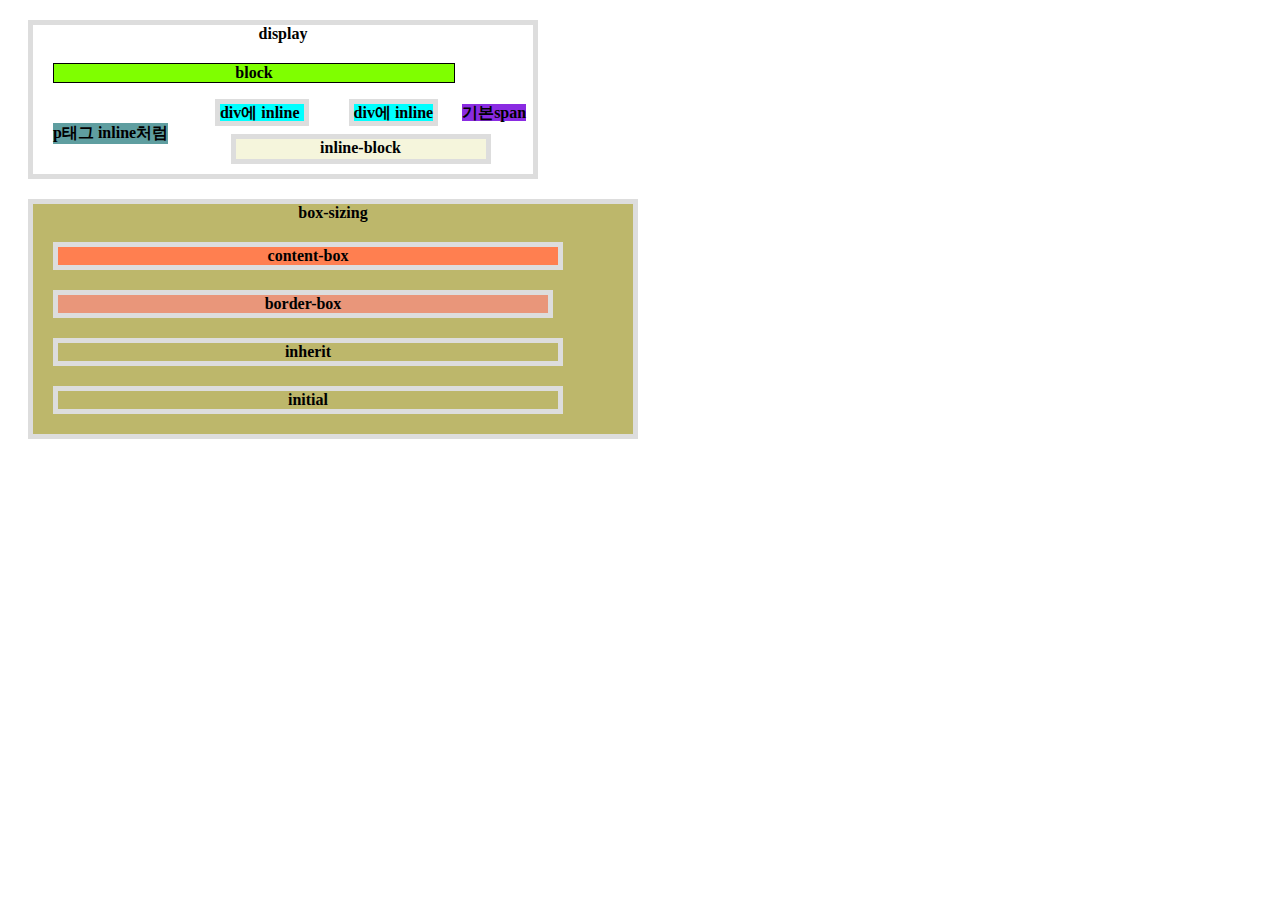
<file: csspractice.html>
<!DOCTYPE html>
<html lang="en">

<head>
    <meta charset="UTF-8">
    <meta name="viewport" content="width=device-width, initial-scale=1.0">
    <title>Document</title>
    <link rel="stylesheet" href="csspractice.css">
    <style>
        div {
            margin: 20px;
            border: 5px solid #dddddd;
            width: 500px;
        }
    </style>

</head>

<body>
    <div style="text-align: center; font-weight: bold;"> display
        <div class="div">block</div>
        <div class="span">div에 inline </div>
        <div class="span">div에 inline</div>

        <span style="background-color: blueviolet;"> 기본span</span>
        <p style="float:left; background-color: cadetblue; margin: 20px;">p태그 inline처럼</p>

        <div class="inlineblock">inline-block</div>
    </div>
    <div style="text-align: center; font-weight: bold; width: 600px; background-color: darkkhaki;">box-sizing
        <div class="content-box"> content-box</div>
        <div class="border-box"> border-box</div>
        <div style="box-sizing: inherit;">inherit</div>
        <div style="box-sizing: initial;">initial</div>
    </div>
</body>

</html>
</file>
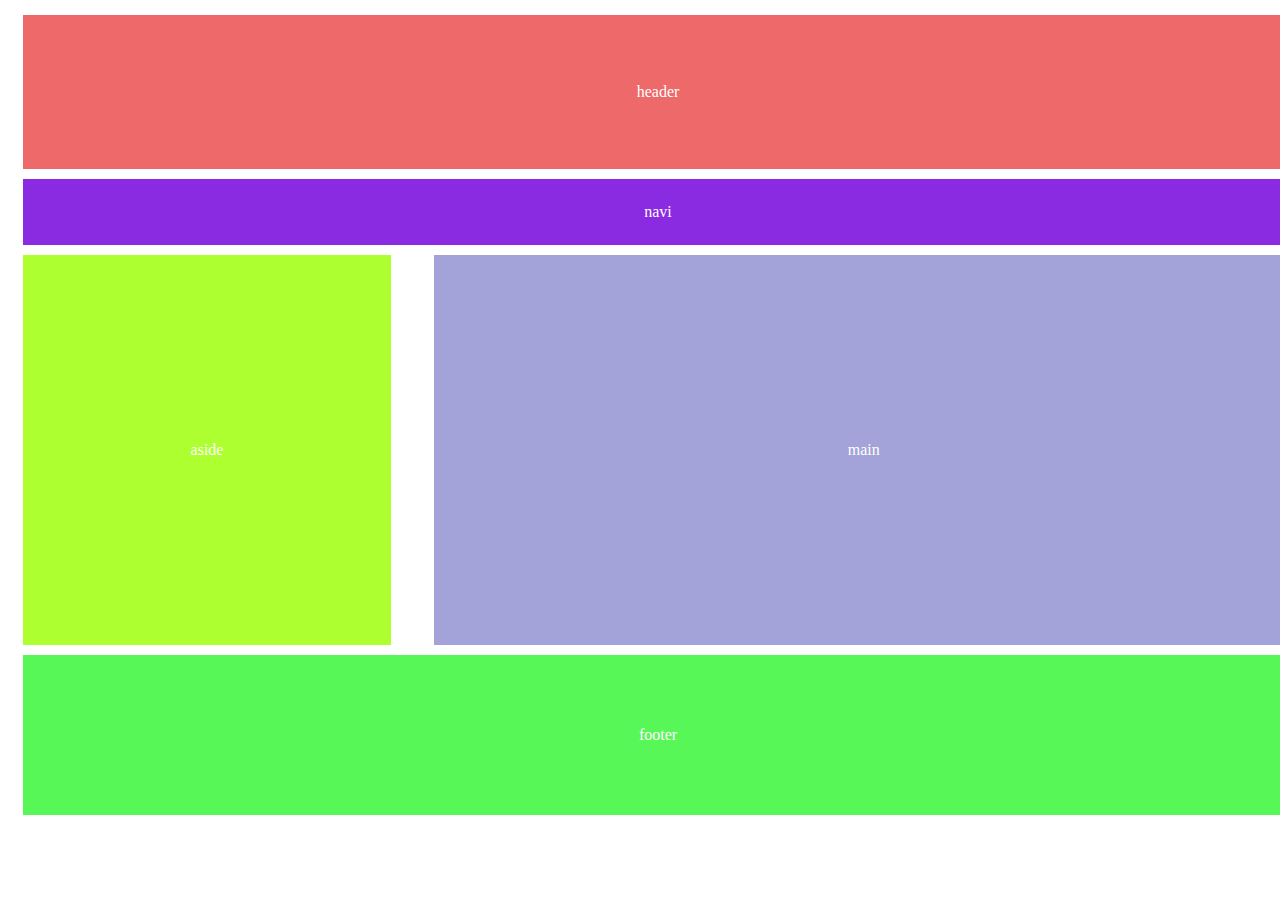
<file: flexlayout.html>
<!DOCTYPE html>
<html lang="en">

<head>
    <meta charset="UTF-8">
    <meta name="viewport" content="width=device-width, initial-scale=1.0">
    <title>flexlayout</title>
    <style>

        header, nav, aside, main, footer {
            display: flex;
            align-items: center;
            justify-content: center;
            text-align: center;
            color: white;
            margin: 5px;
        }



    </style>
</head>

<body>
    <div style="width: 1280px; height:800px; margin: 10px;">

        <div style=" display: flex; width: 100%; height: 30%; flex-direction: column;">
            <header style="background-color: rgb(238, 105, 105);  height: 70%;"> header</header>
            <nav style="background-color: blueviolet; height: 30%;">navi</nav>
        </div>

        <div style=" display: flex; width: 100%; height: 50%; flex-direction: row; text-align: center;">
            <aside style="width: 30%; background-color: greenyellow;text-align: center;">aside</aside>
            <main style="width: 70%; margin-left: 3%; background-color: rgb(163, 163, 218);text-align: center;">main
            </main>
        </div>

        <footer style="height: 20%; background-color: rgb(88, 247, 88);text-align: center;">
            footer</footer>
    </div>

</body>

</html>
</file>
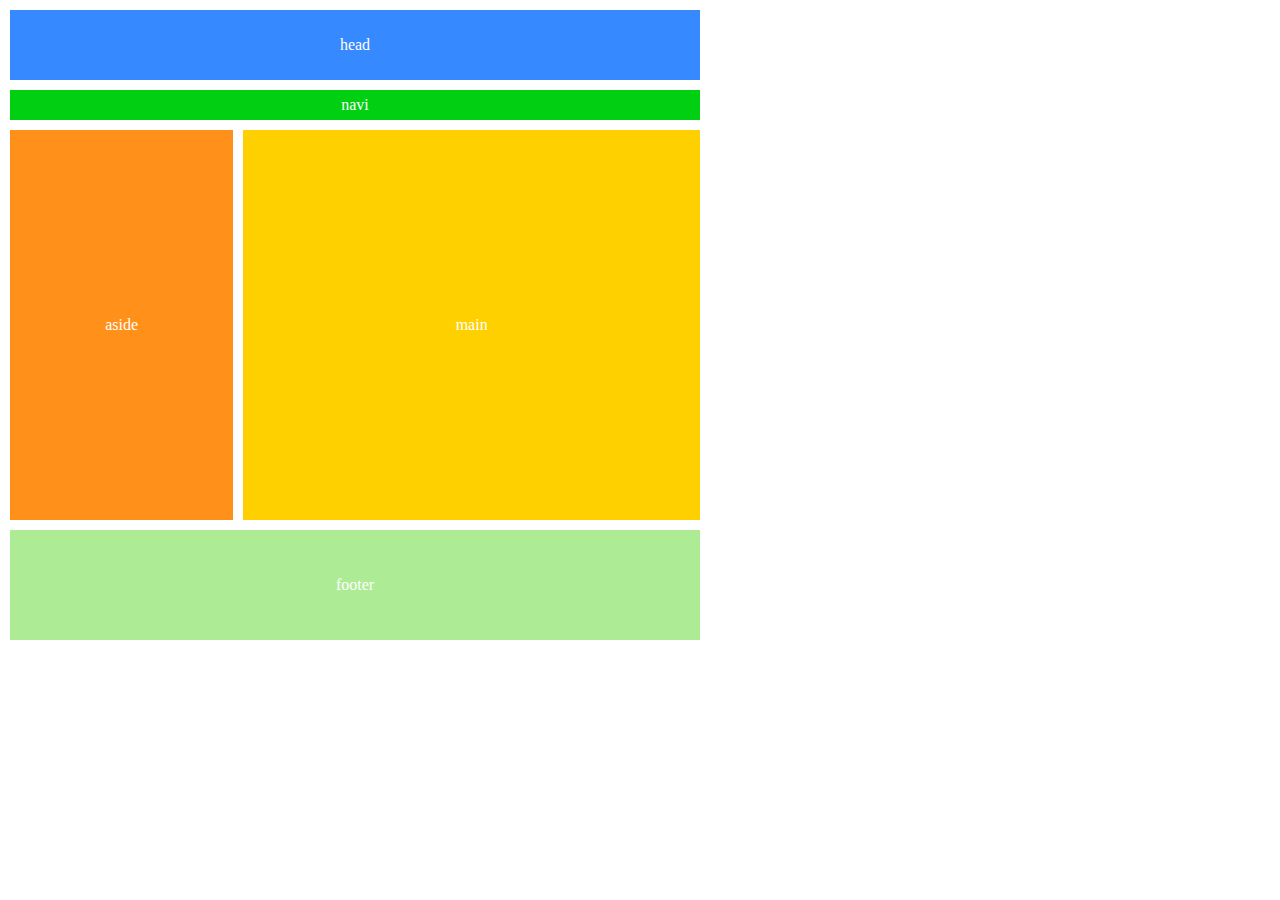
<file: gridlayout.html>
<!DOCTYPE html>
<html lang="en">

<head>
    <meta charset="UTF-8">
    <meta name="viewport" content="width=device-width, initial-scale=1.0">
    <title>Document</title>
    <style>
        body {
            margin: 5px;
        }

        .wrapper {
            width: 700px;
            height: 800px;
            display: grid;
            grid-template-columns: repeat(3, 1fr);
            grid-template-rows: 10% 5% 50% 15%;
            grid-template-areas:
                "box1 box1 box1"
                "box2 box2 box2"
                "box3 box4 box4"
                "box5 box5 box5";
        }

        .white-textcenter {
            display: flex;
            justify-content: center;
            align-items: center;
            color: white;
            text-align: center;
            margin: 5px;
        }

        .head {
            background-color: #3689ff;
            grid-area: box1;
        }

        .navi {
            background-color: #00cf12;
            grid-area: box2;
        }

        .asside {
            background-color: #ff9019;
            grid-area: box3;
        }

        .main {
            background-color: #ffd000;
            grid-area: box4;
        }

        .footer {
            background-color: rgb(173, 236, 148);
            grid-area: box5;
        }
    </style>
</head>

<body>
    <div class="wrapper">
        <div class="head white-textcenter ">head</div>
        <div class="navi white-textcenter">navi</div>
        <div class="asside white-textcenter">aside</div>
        <div class="main white-textcenter">main</div>
        <div class="footer white-textcenter">footer</div>
    </div>
</body>

</html>
</file>
<file: csspractice.css>
.div{
    width: 400px;
    display: block;
    background-color: chartreuse;
    border:black solid 1px;
}

.span{
    display: inline;
    width: 50px;
    background-color: aqua;
}

.inlineblock{
    display: inline-block;
    width: 50%;
    height: 20px;
    margin: 10px;
    background-color: beige;
}

.content-box{
    background-color: coral;
    box-sizing: content-box;
}

.border-box{
    background-color: darksalmon;
    box-sizing: border-box;
}
</file>
